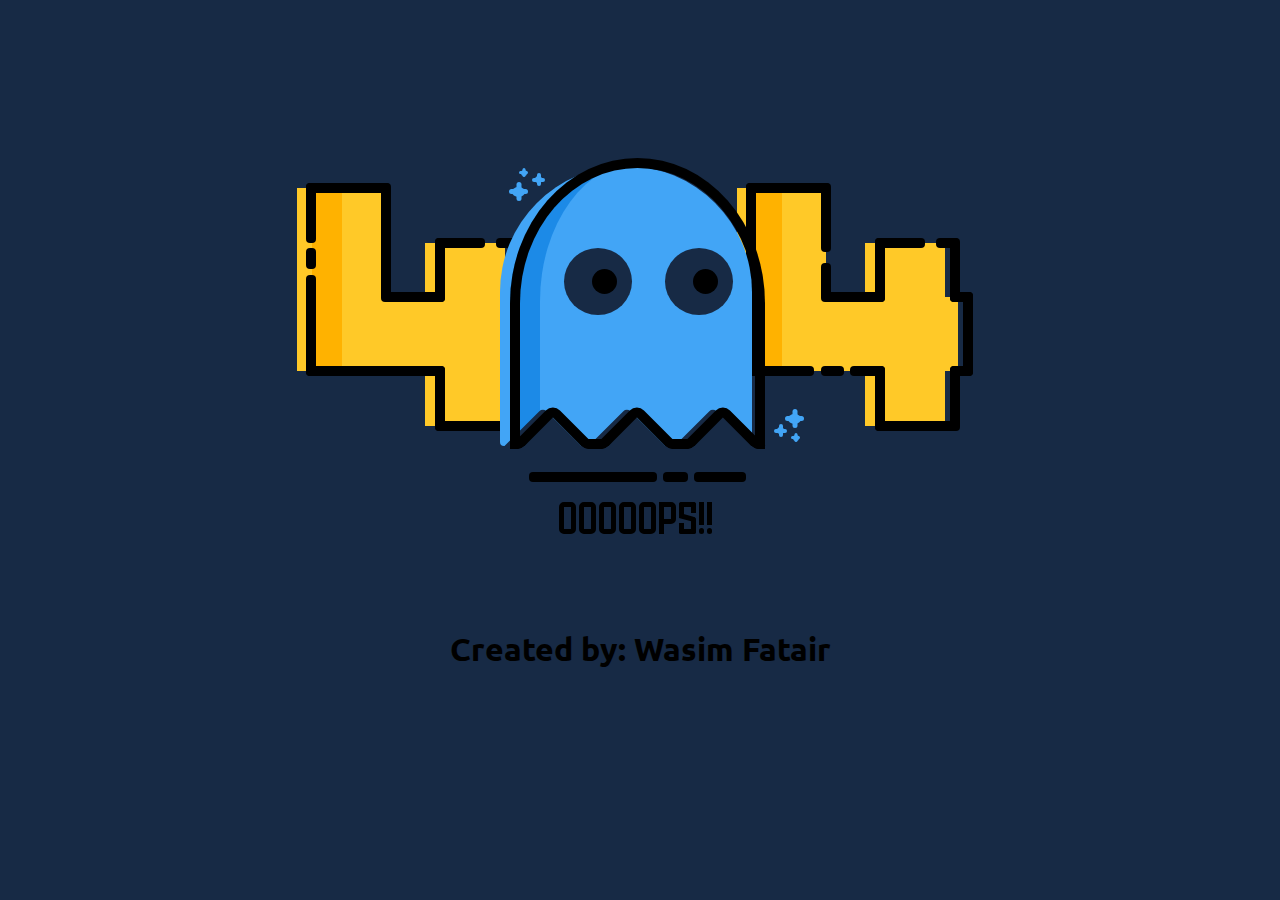
<file: page-404.html>
<!DOCTYPE html>
<html lang="en">

<head>
	<meta charset="UTF-8">
	<title>404 Error page - pacman - Pure CSS</title>
	<link href='https://fonts.googleapis.com/css?family=Ubuntu:700' rel='stylesheet' type='text/css'>


	<link rel="stylesheet" href="./page-404.css">


</head>

<body>

	<div class="container">
		<div class="four-box-left">
			<div class="col-1">
				<div class="shadow"></div>
				<div class="inner-box">
					<div class="border-style-h top-border"></div>
					<div class="border-style-h bottom-border"></div>
					<div class="border-1"></div>
					<div class="border-2"></div>
					<div class="border-3"></div>
					<div class="border-4"></div>
				</div>
			</div>
			<div class="col-2">
				<div class="border-1"></div>
				<div class="border-2"></div>
			</div>
			<div class="col-3">
				<div class="inner-box">
					<div class="border-1"></div>
					<div class="border-2"></div>
					<div class="border-3"></div>
					<div class="border-4"></div>
					<div class="border-5"></div>
					<div class="border-6"></div>
				</div>
			</div>
		</div>
		<div class="four-box-right">
			<div class="col-1">
				<div class="shadow"></div>
				<div class="inner-box">
					<div class="border-style-h top-border"></div>
					<div class="border-1-1"></div>
					<div class="border-2-2"></div>
					<div class="border-3-3"></div>
					<div class="border-4-4"></div>
				</div>
			</div>
			<div class="col-2">
				<div class="border-1-1"></div>
				<div class="border-2-2"></div>
				<div class="border-3-3"></div>
			</div>
			<div class="col-3">
				<div class="center-box"></div>
				<div class="inner-box">
					<div class="border-1"></div>
					<div class="border-2"></div>
					<div class="border-3"></div>
					<div class="border-4"></div>
					<div class="border-6"></div>
					<div class="border-1-1"></div>
					<div class="border-2-2"></div>
					<div class="border-3-3"></div>
					<div class="border-4-4"></div>
					<div class="border-5-5"></div>
				</div>
			</div>
		</div>
		<div class="pacman-container">
			<div class="white-bg"></div>
			<div class="pacman-body">
				<div class="shadow"></div>
				<div class="eyes">
					<div class="eye-style left">
						<div class="inside"></div>
					</div>
					<div class="eye-style right">
						<div class="inside"></div>
					</div>
				</div>
				<div class="tail">
					<div class="first-tail"></div>
					<div class="second-tail"></div>
					<div class="third-tail"></div>
				</div>
			</div>
			<div class="inner-box">
				<div class="tail">
					<div class="first-tail"></div>
					<div class="second-tail"></div>
					<div class="third-tail"></div>
				</div>
				<div class="border-1">
					<div class="corner-1"></div>
					<div class="corner-2"></div>
					<div class="corner-3"></div>
					<div class="corner-4"></div>
				</div>
			</div>
		</div>
		<div class="dash-line">
			<div class="line-1"></div>
			<div class="line-2"></div>
			<div class="line-3"></div>
		</div>
		<div class="message">
			<span class="o-letter o-1"></span>
			<span class="o-letter o-2"></span>
			<span class="o-letter o-3"></span>
			<span class="o-letter o-4"></span>
			<span class="o-letter o-5"></span>
			<span class="p-letter">
				<span class="top"></span>
			</span>
			<span class="s-letter">
				<span class="border-1"></span>
				<span class="border-2"></span>
				<span class="border-3"></span>
				<span class="border-mid"></span>
				<span class="border-4"></span>
				<span class="border-5"></span>
				<span class="border-6"></span>
			</span>
			<span class="mark mark-1">
				<span class="line"></span>
				<span class="dot"></span>
			</span>
			<span class="mark">
				<span class="line"></span>
				<span class="dot"></span>
			</span>
		</div>
		<div class="pulse-container left">
			<div class="pulse-1 tiny">
				<div class="line-1"></div>
				<div class="line-2"></div>
				<div class="circle"></div>
			</div>
			<div class="pulse-2 small">
				<div class="line-1"></div>
				<div class="line-2"></div>
				<div class="circle"></div>
			</div>
			<div class="pulse-3 large">
				<div class="line-1"></div>
				<div class="line-2"></div>
				<div class="circle"></div>
			</div>
		</div>
		<div class="pulse-container right">
			<div class="pulse-1 tiny">
				<div class="line-1"></div>
				<div class="line-2"></div>
				<div class="circle"></div>
			</div>
			<div class="pulse-2 small">
				<div class="line-1"></div>
				<div class="line-2"></div>
				<div class="circle"></div>
			</div>
			<div class="pulse-3 large">
				<div class="line-1"></div>
				<div class="line-2"></div>
				<div class="circle"></div>
			</div>
		</div>
	</div>
	<div class="copyright">
		<h1>Created by: Wasim Fatair</h1>
	</div>



</body>

</html>
</file>
<file: page-404.css>
body {
  background:rgb(23, 42, 69);
}

.container {
  width: 800px;
  height: 600px;
  background: rgb(23, 42, 69);
  margin: 0 auto;
  position: relative;
}

.four-box-left {
  position: absolute;
  top: 180px;
  left: 57px;
  width: 236px;
  height: 248px;
}

.four-box-right {
  position: absolute;
  top: 180px;
  left: 497px;
  width: 236px;
  height: 248px;
}

.col-1 {
  position: absolute;
  top: 0px;
  left: 0px;
  width: 89px;
  height: 183px;
  background: #ffc928;
}
.col-1 .shadow {
  position: absolute;
  top: 0px;
  left: 15px;
  width: 30px;
  height: 100%;
  background: #ffb200;
}
.col-1 .inner-box {
  position: absolute;
  top: -5px;
  left: 9px;
  width: 84px;
  height: 193px;
}
.col-1 .inner-box .border-style-h {
  border-radius: 4px;
  background: black;
  height: 10px;
  width: 100%;
}
.col-1 .inner-box .border-1 {
  border-radius: 4px;
  background: black;
  height: 60px;
  width: 10px;
  position: absolute;
  top: 0px;
  left: 0px;
}
.col-1 .inner-box .border-2 {
  border-radius: 4px;
  background: black;
  height: 21px;
  width: 10px;
  position: absolute;
  top: 65px;
  left: 0px;
}
.col-1 .inner-box .border-3 {
  border-radius: 4px;
  background: black;
  height: 101px;
  width: 10px;
  position: absolute;
  top: 92px;
  left: 0px;
}
.col-1 .inner-box .border-4 {
  border-radius: 4px;
  background: black;
  height: 193px;
  width: 10px;
  position: absolute;
  top: 0px;
  left: 75px;
}
.col-1 .inner-box .border-1-1 {
  border-radius: 4px;
  background: black;
  height: 193px;
  width: 10px;
  position: absolute;
  top: 0px;
  left: 0px;
}
.col-1 .inner-box .border-2-2 {
  border-radius: 4px;
  background: black;
  height: 69px;
  width: 10px;
  position: absolute;
  top: 0px;
  left: 75px;
}
.col-1 .inner-box .border-3-3 {
  border-radius: 4px;
  background: black;
  height: 39px;
  width: 10px;
  position: absolute;
  top: 80px;
  left: 75px;
}
.col-1 .inner-box .border-4-4 {
  border-radius: 4px;
  background: black;
  height: 10px;
  width: 68px;
  position: absolute;
  top: 183px;
  left: 0px;
}
.col-1 .inner-box .top-border {
  position: absolute;
  top: 0px;
  left: 0px;
}
.col-1 .inner-box .bottom-border {
  position: absolute;
  bottom: 0px;
  left: 0px;
}

.col-2 {
  position: absolute;
  top: 104px;
  left: 84px;
  width: 64px;
  height: 79px;
  background: #ffc928;
  border-radius: 4px;
}
.col-2 .border-1 {
  border-radius: 4px;
  background: black;
  height: 10px;
  width: 100%;
  position: absolute;
  top: 0px;
  left: 0px;
  border-top-left-radius: 0px;
  z-index: 11;
}
.col-2 .border-2 {
  border-radius: 4px;
  background: black;
  height: 10px;
  width: 100%;
  border-top-left-radius: 0px;
  border-bottom-left-radius: 0px;
  position: absolute;
  top: 74px;
  left: 0px;
  z-index: 11;
}
.col-2 .border-1-1 {
  border-radius: 4px;
  background: black;
  height: 10px;
  width: 100%;
  position: absolute;
  top: 0px;
  left: 0px;
  border-top-left-radius: 0px;
  z-index: 11;
}
.col-2 .border-2-2 {
  border-radius: 4px;
  background: black;
  height: 10px;
  width: 23px;
  position: absolute;
  top: 74px;
  left: 0px;
}
.col-2 .border-3-3 {
  border-radius: 4px;
  background: black;
  height: 10px;
  width: 35px;
  position: absolute;
  top: 74px;
  left: 29px;
  z-index: 11;
}

.col-3 {
  position: absolute;
  top: 55px;
  left: 128px;
  width: 80px;
  height: 183px;
  background: #ffc928;
  z-index: 10;
}
.col-3 .inner-box {
  position: absolute;
  top: -5px;
  left: 10px;
  width: 84px;
  height: 193px;
}
.col-3 .inner-box .border-1 {
  border-radius: 4px;
  background: black;
  height: 10px;
  width: 50px;
  position: absolute;
  top: 0px;
  left: 0px;
}
.col-3 .inner-box .border-2 {
  border-radius: 4px;
  background: black;
  height: 10px;
  width: 23px;
  position: absolute;
  top: 0px;
  left: 61px;
}
.col-3 .inner-box .border-3 {
  border-radius: 4px;
  background: black;
  height: 64px;
  width: 10px;
  position: absolute;
  top: 0px;
  left: 0px;
}
.col-3 .inner-box .border-4 {
  border-radius: 4px;
  background: black;
  height: 65px;
  width: 10px;
  position: absolute;
  top: 128px;
  left: 0px;
}
.col-3 .inner-box .border-5 {
  border-radius: 4px;
  background: black;
  height: 193px;
  width: 10px;
  position: absolute;
  top: 0px;
  left: 74px;
}
.col-3 .inner-box .border-6 {
  border-radius: 4px;
  background: black;
  height: 10px;
  width: 80px;
  position: absolute;
  top: 183px;
  left: 0px;
}
.col-3 .inner-box .border-1-1 {
  border-radius: 4px;
  background: black;
  height: 64px;
  width: 10px;
  position: absolute;
  top: 0px;
  left: 75px;
}
.col-3 .inner-box .border-2-2 {
  border-radius: 4px;
  background: black;
  height: 10px;
  width: 23px;
  position: absolute;
  top: 54px;
  left: 75px;
}
.col-3 .inner-box .border-3-3 {
  border-radius: 4px;
  background: black;
  height: 84px;
  width: 10px;
  position: absolute;
  top: 54px;
  left: 88px;
}
.col-3 .inner-box .border-4-4 {
  border-radius: 4px;
  background: black;
  height: 10px;
  width: 23px;
  position: absolute;
  top: 128px;
  left: 75px;
}
.col-3 .inner-box .border-5-5 {
  border-radius: 4px;
  background: black;
  height: 65px;
  width: 10px;
  position: absolute;
  top: 128px;
  left: 75px;
  border-bottom-left-radius: 0px;
}
.col-3 .center-box {
  width: 13px;
  height: 74px;
  position: absolute;
  top: 54px;
  left: 80px;
  background: #ffc928;
}

.pacman-container {
  width: 256px;
  height: 280px;
  position: absolute;
  top: 158px;
  left: 260px;
  z-index: 22;
  -webkit-animation: GhostMoving 1.5s linear infinite;
}
.pacman-container .rgb(23, 42, 69)-bg {
  position: absolute;
  top: 0px;
  left: 12px;
  width: 252px;
  height: 280px;
  background: rgb(23, 42, 69);
  border-top-left-radius: 126px;
  border-top-right-radius: 126px;
  border-bottom-left-radius: 4px;
  border-bottom-right-radius: 4px;
}
.pacman-container .pacman-body {
  position: absolute;
  top: 0px;
  left: 0px;
  width: 252px;
  height: 280px;
  background: #42a5f6;
  border-top-left-radius: 126px;
  border-top-right-radius: 126px;
  border-bottom-left-radius: 4px;
  border-bottom-right-radius: 4px;
}
.pacman-container .pacman-body .shadow {
  position: absolute;
  top: 0px;
  left: 5px;
  height: 280px;
  width: 235px;
  border: 30px solid #1c8ae7;
  position: absolute;
  top: -5px;
  left: 10px;
  border-top: 0px;
  border-right: 0px;
  border-bottom: 0px;
  border-radius: 50% 0px 0px 0px;
  z-index: 10;
}
.pacman-container .pacman-body .tail {
  width: 100%;
  height: 40px;
  left: 0px;
  position: absolute;
  bottom: 0px;
  overflow: hidden;
  z-index: 11;
}
.pacman-container .pacman-body .tail .first-tail {
  width: 58px;
  height: 69px;
  background: rgb(23, 42, 69);
  position: absolute;
  top: 12px;
  left: 10px;
  border-radius: 5px;
  -moz-transform: rotate(45deg);
  -o-transform: rotate(45deg);
  -ms-transform: rotate(45deg);
  -webkit-transform: rotate(45deg);
  transform: rotate(45deg);
}
.pacman-container .pacman-body .tail .second-tail {
  width: 58px;
  height: 69px;
  background: rgb(23, 42, 69);
  position: absolute;
  position: absolute;
  top: 12px;
  left: 94px;
  border-radius: 5px;
  -moz-transform: rotate(45deg);
  -o-transform: rotate(45deg);
  -ms-transform: rotate(45deg);
  -webkit-transform: rotate(45deg);
  transform: rotate(45deg);
}
.pacman-container .pacman-body .tail .third-tail {
  width: 58px;
  height: 69px;
  background: rgb(23, 42, 69);
  position: absolute;
  position: absolute;
  top: 12px;
  left: 180px;
  border-radius: 5px;
  -moz-transform: rotate(45deg);
  -o-transform: rotate(45deg);
  -ms-transform: rotate(45deg);
  -webkit-transform: rotate(45deg);
  transform: rotate(45deg);
}
.pacman-container .eyes {
  width: 169px;
  height: 67px;
  position: absolute;
  top: 82px;
  left: 64px;
}
.pacman-container .eyes .eye-style {
  width: 68px;
  height: 67px;
  border-radius: 50%;
  background: rgb(23, 42, 69);
}
.pacman-container .eyes .eye-style .inside {
  width: 25px;
  height: 25px;
  background: black;
  position: absolute;
  top: 21px;
  left: 28px;
  border-radius: 50%;
}
.pacman-container .eyes .left {
  position: absolute;
  top: 0px;
  left: 0px;
}
.pacman-container .eyes .right {
  position: absolute;
  top: 0px;
  left: 101px;
}
.pacman-container .inner-box {
  z-index: 11;
  width: 256px;
  height: 280px;
  position: absolute;
  top: 0px;
  left: 0px;
}
.pacman-container .inner-box .tail {
  width: 105%;
  height: 40px;
  left: 0px;
  position: absolute;
  bottom: 0px;
  overflow: hidden;
}
.pacman-container .inner-box .tail .first-tail {
  width: 58px;
  height: 69px;
  position: absolute;
  top: 12px;
  left: 10px;
  border-radius: 10px;
  -moz-transform: rotate(45deg);
  -o-transform: rotate(45deg);
  -ms-transform: rotate(45deg);
  -webkit-transform: rotate(45deg);
  transform: rotate(45deg);
  border: 10px solid black;
}
.pacman-container .inner-box .tail .second-tail {
  width: 58px;
  height: 69px;
  position: absolute;
  position: absolute;
  top: 12px;
  left: 94px;
  border-radius: 10px;
  -moz-transform: rotate(45deg);
  -o-transform: rotate(45deg);
  -ms-transform: rotate(45deg);
  -webkit-transform: rotate(45deg);
  transform: rotate(45deg);
  border: 10px solid black;
}
.pacman-container .inner-box .tail .third-tail {
  width: 58px;
  height: 69px;
  background: rgb(23, 42, 69);
  position: absolute;
  position: absolute;
  top: 12px;
  left: 180px;
  border-radius: 10px;
  -moz-transform: rotate(45deg);
  -o-transform: rotate(45deg);
  -ms-transform: rotate(45deg);
  -webkit-transform: rotate(45deg);
  transform: rotate(45deg);
  border: 10px solid black;
}
.pacman-container .inner-box .border-1 {
  height: 280px;
  width: 235px;
  border: 10px solid black;
  position: absolute;
  top: -8px;
  left: 10px;
  border-bottom: 0px;
  border-radius: 50% 50% 0px 0px;
  background: transparent;
}
.pacman-container .inner-box .border-1 .corner-1 {
  width: 7px;
  height: 0px;
  background: black;
  position: absolute;
  bottom: -1px;
  left: -10px;
  border-top: 0px;
  border-right: 0px;
  border: 10px solid black;
  border-bottom-right-radius: 10px;
  border-left: 0px;
  border-bottom: 0px;
}
.pacman-container .inner-box .border-1 .corner-2 {
  width: 22px;
  height: 0px;
  background: black;
  position: absolute;
  bottom: -1px;
  left: 59px;
  border-top: 0px;
  border-right: 0px;
  border: 10px solid black;
  border-bottom-right-radius: 15px;
  border-bottom-left-radius: 15px;
  border-left: 0px;
  border-bottom: 0px;
}
.pacman-container .inner-box .border-1 .corner-3 {
  width: 24px;
  height: 0px;
  background: black;
  position: absolute;
  bottom: -1px;
  left: 143px;
  border-top: 0px;
  border-right: 0px;
  border: 10px solid black;
  border-bottom-right-radius: 15px;
  border-bottom-left-radius: 15px;
  border-left: 0px;
  border-bottom: 0px;
}
.pacman-container .inner-box .border-1 .corner-4 {
  width: 6px;
  height: 0px;
  background: black;
  position: absolute;
  bottom: -1px;
  left: 229px;
  border-top: 0px;
  border-right: 0px;
  border: 10px solid black;
  border-bottom-left-radius: 10px;
  border-left: 0px;
  border-bottom: 0px;
}

.dash-line {
  width: 217px;
  height: 10px;
  position: absolute;
  top: 464px;
  left: 289px;
}
.dash-line .line-1 {
  border-radius: 4px;
  background: black;
  height: 10px;
  width: 128px;
  position: absolute;
  top: 0px;
  left: 0px;
}
.dash-line .line-2 {
  border-radius: 4px;
  background: black;
  height: 10px;
  width: 25px;
  position: absolute;
  top: 0px;
  left: 134px;
}
.dash-line .line-3 {
  border-radius: 4px;
  background: black;
  height: 10px;
  width: 52px;
  position: absolute;
  top: 0px;
  left: 165px;
}

.message {
  position: absolute;
  top: 494px;
  left: 319px;
  font-size: 0px;
  -webkit-animation: messageFadeIn 900ms cubic-bezier(0.05, -0.65, 0, 1.14);
}
.message .o-letter {
  display: inline-block;
  border-radius: 5px;
  border: 5px solid black;
  width: 7px;
  height: 22px;
  margin-right: 3px;
}
.message .p-letter {
  display: inline-block;
  width: 12px;
  height: 32px;
  border-left: 5px solid black;
  position: relative;
  margin-right: 3px;
}
.message .p-letter .top {
  position: absolute;
  top: 0px;
  left: -5px;
  width: 7px;
  height: 12px;
  border: 5px solid black;
  border-radius: 5px;
}
.message .s-letter {
  width: 17px;
  height: 32px;
  display: inline-block;
  position: relative;
  margin-right: 3px;
}
.message .s-letter .border-1 {
  display: block;
  width: 5px;
  position: absolute;
  top: 0px;
  left: 0px;
  height: 16px;
  background: black;
  border-radius: 5px;
  border-bottom-left-radius: 0px;
}
.message .s-letter .border-2 {
  display: block;
  width: 17px;
  position: absolute;
  top: 0px;
  left: 0px;
  height: 5px;
  background: black;
  border-radius: 5px;
}
.message .s-letter .border-3 {
  display: block;
  width: 5px;
  position: absolute;
  top: 0px;
  left: 12px;
  height: 11px;
  background: black;
  border-radius: 5px;
  border-bottom-right-radius: 0px;
  border-bottom-left-radius: 0px;
}
.message .s-letter .border-mid {
  display: block;
  width: 5px;
  position: absolute;
  top: 16px;
  left: 0px;
  border-top-right-radius: 0px;
  height: 16px;
  background: black;
  border-radius: 5px;
  -moz-transform: rotate(-75deg);
  -o-transform: rotate(-75deg);
  -ms-transform: rotate(-75deg);
  -webkit-transform: rotate(-75deg);
  transform: rotate(-75deg);
  moz-transform-origin: 0% 0%;
  -o-transform-origin: 0% 0%;
  -ms-transform-origin: 0% 0%;
  -webkit-transform-origin: 0% 0%;
  transform-origin: 0% 0%;
  border-top-left-radius: 0px;
}
.message .s-letter .border-4 {
  position: absolute;
  top: 15px;
  left: 12px;
  display: block;
  width: 5px;
  height: 17px;
  background: black;
  border-radius: 5px;
  border-top-left-radius: 0px;
}
.message .s-letter .border-5 {
  display: block;
  width: 5px;
  position: absolute;
  top: 21px;
  left: 0px;
  height: 11px;
  background: black;
  border-radius: 5px;
  border-top-left-radius: 0px;
  border-top-right-radius: 0px;
}
.message .s-letter .border-6 {
  display: block;
  width: 17px;
  position: absolute;
  top: 27px;
  left: 0px;
  height: 5px;
  background: black;
  border-radius: 5px;
}
.message .mark {
  display: inline-block;
  width: 5px;
  height: 32px;
  position: relative;
}
.message .mark.mark-1 {
  margin-right: 3px;
}
.message .mark .line {
  position: absolute;
  top: 0px;
  left: 0px;
  width: 100%;
  height: 23px;
  background: black;
}
.message .mark .dot {
  position: absolute;
  top: 26px;
  left: 0px;
  width: 100%;
  border-radius: 5px;
  background: black;
  height: 6px;
}

.pulse-container {
  width: 36px;
  height: 33px;
  position: relative;
}
.pulse-container.left {
  position: absolute;
  top: 160px;
  left: 269px;
}
.pulse-container.left .tiny {
  -webkit-animation: pulse-move-1 200ms linear infinite;
}
.pulse-container.left .small {
  -webkit-animation: pulse-move-3 300ms linear infinite;
}
.pulse-container.left .large {
  -webkit-animation: pulse-move-2 300ms linear infinite;
}
.pulse-container.left .pulse-1 {
  position: absolute;
  top: 0px;
  left: 10px;
}
.pulse-container.left .pulse-2 {
  position: absolute;
  top: 5px;
  left: 23px;
}
.pulse-container.left .pulse-3 {
  position: absolute;
  top: 14px;
  left: 0px;
}
.pulse-container.right {
  position: absolute;
  top: 401px;
  left: 534px;
}
.pulse-container.right .tiny {
  -webkit-animation: pulse-move-1 400ms linear infinite;
}
.pulse-container.right .small {
  -webkit-animation: pulse-move-3 300ms linear infinite;
}
.pulse-container.right .large {
  -webkit-animation: pulse-move-2 500ms linear infinite;
}
.pulse-container.right .pulse-1 {
  position: absolute;
  top: 24px;
  left: 17px;
}
.pulse-container.right .pulse-2 {
  position: absolute;
  top: 15px;
  left: 0px;
}
.pulse-container.right .pulse-3 {
  position: absolute;
  top: 0px;
  left: 11px;
}
.pulse-container .tiny {
  width: 9px;
  height: 9px;
  position: relative;
}
.pulse-container .tiny .line-1 {
  width: 3px;
  height: 100%;
  display: block;
  position: relative;
  left: 50%;
  -webkit-transform: translateX(-50%);
  -ms-transform: translateX(-50%);
  transform: translateX(-50%);
  background: #42a5f6;
  border-radius: 5px;
}
.pulse-container .tiny .line-2 {
  width: 100%;
  height: 3px;
  display: block;
  position: absolute;
  top: 50%;
  margin-top: -1.5px;
  left: 0px;
  background: #42a5f6;
  border-radius: 5px;
}
.pulse-container .tiny .circle {
  background: #42a5f6;
  width: 6px;
  height: 6px;
  display: block;
  position: absolute;
  top: 50%;
  margin-top: -3px;
  margin-left: -3px;
  left: 50%;
  border-radius: 50%;
}
.pulse-container .small {
  width: 13px;
  height: 13px;
  position: relative;
}
.pulse-container .small .line-1 {
  width: 4px;
  height: 100%;
  display: block;
  position: relative;
  left: 50%;
  -webkit-transform: translateX(-50%);
  -ms-transform: translateX(-50%);
  transform: translateX(-50%);
  background: #42a5f6;
  border-radius: 5px;
}
.pulse-container .small .line-2 {
  width: 100%;
  height: 4px;
  display: block;
  position: absolute;
  top: 50%;
  margin-top: -2px;
  left: 0px;
  background: #42a5f6;
  border-radius: 5px;
}
.pulse-container .small .circle {
  background: #42a5f6;
  width: 7px;
  height: 7px;
  display: block;
  position: absolute;
  top: 50%;
  margin-top: -3.5px;
  margin-left: -3.5px;
  left: 50%;
  border-radius: 50%;
}
.pulse-container .large {
  width: 19px;
  height: 19px;
  position: relative;
}
.pulse-container .large .line-1 {
  width: 5px;
  height: 100%;
  display: block;
  position: relative;
  left: 50%;
  -webkit-transform: translateX(-50%);
  -ms-transform: translateX(-50%);
  transform: translateX(-50%);
  background: #42a5f6;
  border-radius: 5px;
}
.pulse-container .large .line-2 {
  width: 100%;
  height: 5px;
  display: block;
  position: absolute;
  top: 50%;
  margin-top: -2.5px;
  left: 0px;
  background: #42a5f6;
  border-radius: 5px;
}
.pulse-container .large .circle {
  background: #42a5f6;
  width: 13px;
  height: 10px;
  display: block;
  position: absolute;
  top: 50%;
  margin-top: -5px;
  margin-left: -6.5px;
  left: 50%;
  border-radius: 50%;
}

.copyright {
  font-family: 'Ubuntu', sans-serif;
  text-align: center;
}

@-webkit-keyframes messageFadeIn {
  0% {
    opacity: 0;
    -moz-transform: translate(-80px, 0px);
    -o-transform: translate(-80px, 0px);
    -ms-transform: translate(-80px, 0px);
    -webkit-transform: translate(-80px, 0px);
    transform: translate(-80px, 0px);
  }
  100% {
    opacity: 1;
    -moz-transform: translate(0px, 0px);
    -o-transform: translate(0px, 0px);
    -ms-transform: translate(0px, 0px);
    -webkit-transform: translate(0px, 0px);
    transform: translate(0px, 0px);
  }
}
@-webkit-keyframes GhostMoving {
  0% {
    top: 158px;
  }
  50% {
    top: 148px;
  }
  100% {
    top: 158px;
  }
}
@-webkit-keyframes pulse-move-1 {
  0% {
    -moz-transform: scale(1);
    -o-transform: scale(1);
    -ms-transform: scale(1);
    -webkit-transform: scale(1);
    transform: scale(1);
  }
  90% {
    -moz-transform: scale(1.6);
    -o-transform: scale(1.6);
    -ms-transform: scale(1.6);
    -webkit-transform: scale(1.6);
    transform: scale(1.6);
  }
  100% {
    -moz-transform: scale(1);
    -o-transform: scale(1);
    -ms-transform: scale(1);
    -webkit-transform: scale(1);
    transform: scale(1);
  }
}
@-webkit-keyframes pulse-move-2 {
  0% {
    -moz-transform: scale(1);
    -o-transform: scale(1);
    -ms-transform: scale(1);
    -webkit-transform: scale(1);
    transform: scale(1);
  }
  90% {
    -moz-transform: scale(0.8);
    -o-transform: scale(0.8);
    -ms-transform: scale(0.8);
    -webkit-transform: scale(0.8);
    transform: scale(0.8);
  }
  100% {
    -moz-transform: scale(1);
    -o-transform: scale(1);
    -ms-transform: scale(1);
    -webkit-transform: scale(1);
    transform: scale(1);
  }
}
@-webkit-keyframes pulse-move-3 {
  0% {
    -moz-transform: scale(1);
    -o-transform: scale(1);
    -ms-transform: scale(1);
    -webkit-transform: scale(1);
    transform: scale(1);
  }
  90% {
    -moz-transform: scale(1.8);
    -o-transform: scale(1.8);
    -ms-transform: scale(1.8);
    -webkit-transform: scale(1.8);
    transform: scale(1.8);
  }
  100% {
    -moz-transform: scale(1);
    -o-transform: scale(1);
    -ms-transform: scale(1);
    -webkit-transform: scale(1);
    transform: scale(1);
  }
}
</file>
